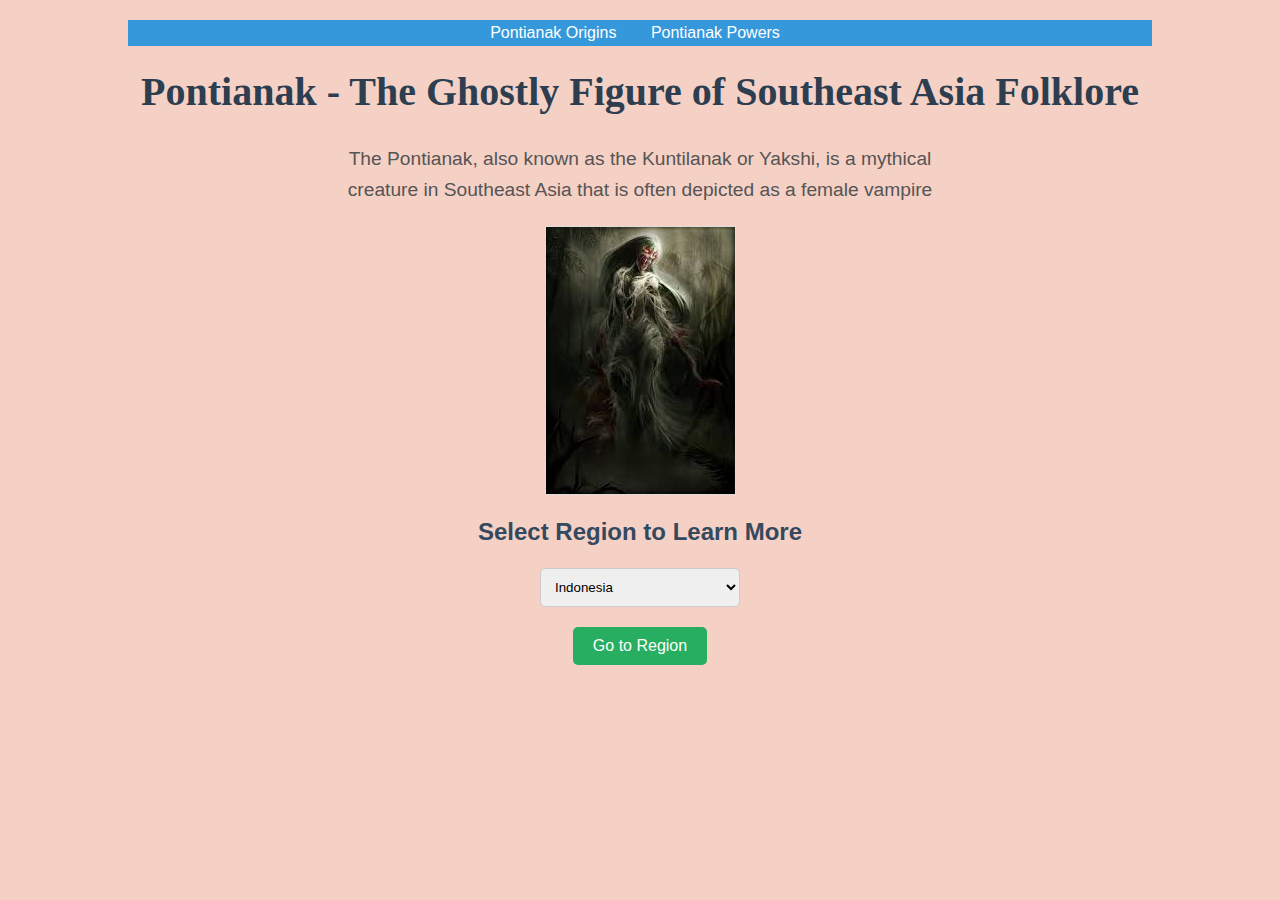
<file: index.html>
<!DOCTYPE html>
<html lang="en">
<head>
    <meta charset="utf-8">
    <meta name="viewport" content="width=device-width, initial-scale=1.0">
    <title>Pontianak - Southeast Asian Folklore</title>
    <link rel="stylesheet" href="css/styles.css">
</head>
<body>

    <nav>
        <ul>
            <li><a href="origin.html">Pontianak Origins</a></li>
            <li><a href="powers.html">Pontianak Powers</a></li>
        </ul>
    </nav>
    
    <h1>Pontianak - The Ghostly Figure of Southeast Asia Folklore</h1>
    <p>The Pontianak, also known as the Kuntilanak or Yakshi, is a mythical creature in Southeast Asia that is often depicted as a female vampire</p>

    <img src="images/pontianak.jpg" alt="Pontianak">

    

    <h2>Select Region to Learn More</h2>
    <select id="regionSelect">
        <option value="indonesia">Indonesia</option>
        <option value="malaysia">Malaysia</option>
        <option value="singapore">Singapore</option>    
    </select>
    <button id="goButton" onclick="handleRegionChange()">Go to Region</button>

    <script>
        function handleRegionChange() {
            var region = document.getElementById("regionSelect").value;
            if(region) {
                window.location.href = region + ".html";
                document.getElementById("goButton").innerText = "Loading...";
            }
            else {
                alert("Please select a region to learn more");
            }
        }
    </script>
</body>
</html>
</file>
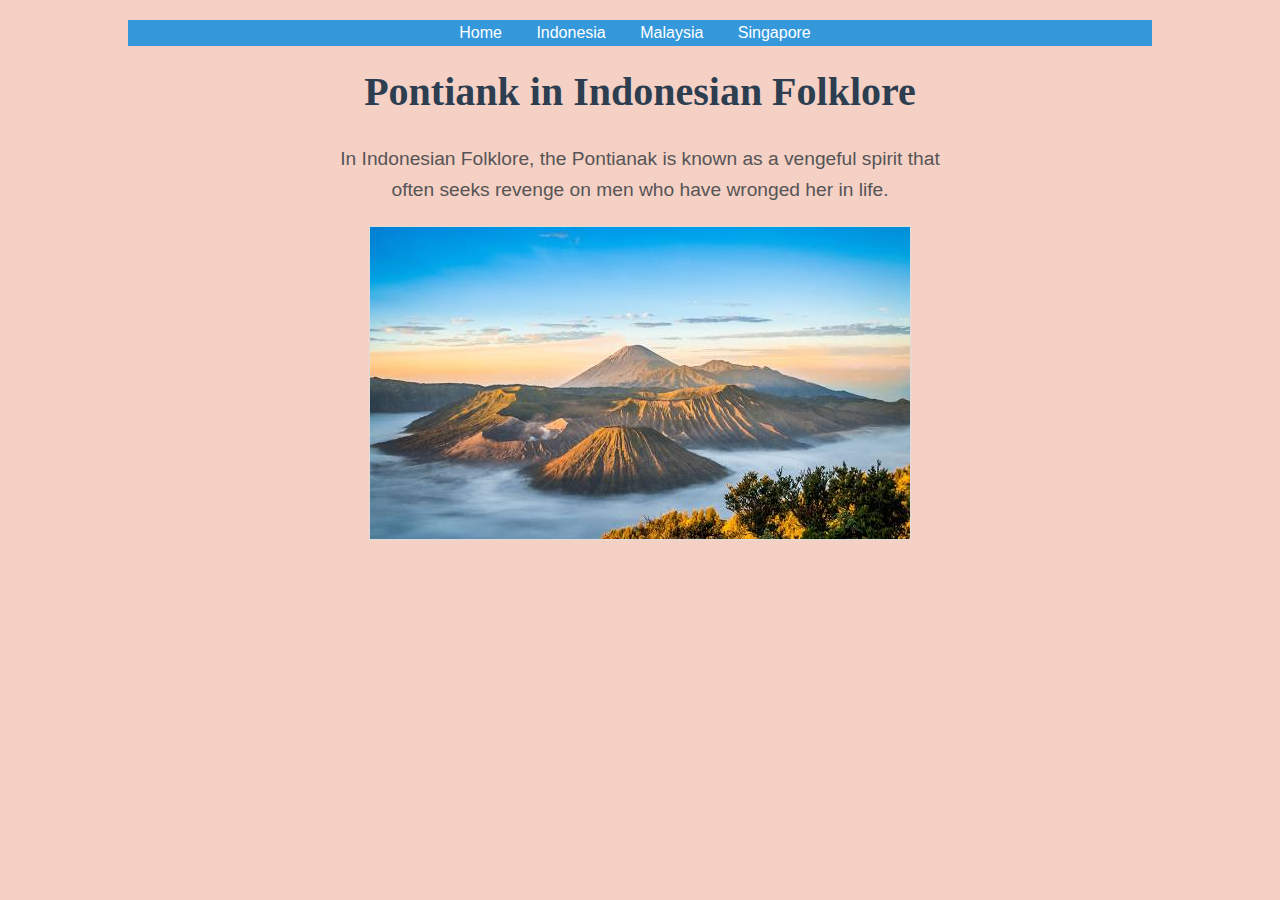
<file: indonesia.html>
<!DOCTYPE html>
<html lang="en">
    <head>
        <meta charset="utf-8">
        <meta name="viewport" content="width=device-width, initial-scale=1.0">
        <title>Pontianak - Indonesia</title>
        <link rel="stylesheet" href="css/styles.css">
    </head>
    <body>

        <nav>
            <ul>
                <li><a href="index.html">Home</a></li>
                <li><a href="indonesia.html">Indonesia</a></li>
                <li><a href="malaysia.html">Malaysia</a></li>
                <li><a href="singapore.html">Singapore</a></li>
            </ul>
        </nav>
        
        <h1>Pontiank in Indonesian Folklore</h1>
        <p>In Indonesian Folklore, the Pontianak is known as a vengeful spirit that often seeks revenge on men who have wronged her in life.</p>
        <img src="images/indonesia.jpg" alt="indonesiaImage">

       

    </body>
</html>
</file>
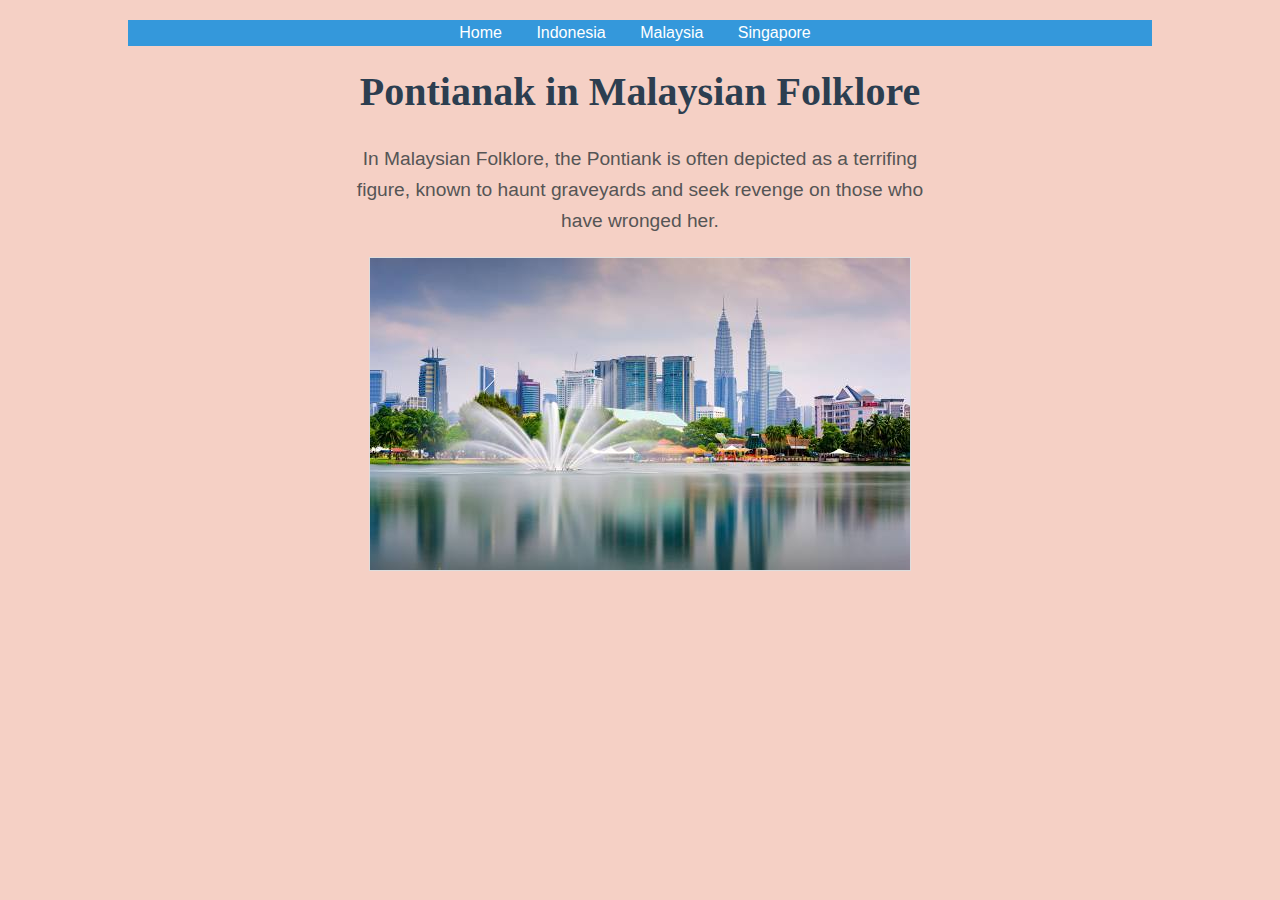
<file: malaysia.html>
<!DOCTYPE html> 
<html lang="en">
<head>
    <meta charset="utf-8">
    <meta name="viewport" content="width=device-width, initial-scale=1.0">
    <title>Pontianak - Malaysia</title>
    <link rel="stylesheet" href="css/styles.css">

</head>
<body>

    <nav>
        <ul>
            <li><a href="index.html">Home</a></li>
            <li><a href="indonesia.html">Indonesia</a></li>
            <li><a href="malaysia.html">Malaysia</a></li>
            <li><a href="singapore.html">Singapore</a></li>
        </ul>
    </nav>
    
    <h1>Pontianak in Malaysian Folklore</h1>
    <p>In Malaysian Folklore, the Pontiank is often depicted as a terrifing figure, known to haunt graveyards and seek revenge on those who have wronged her.</p>
    <img src="images/malaysia.jpg" alt="malaysiaImage">



</body> 
</html>
</file>
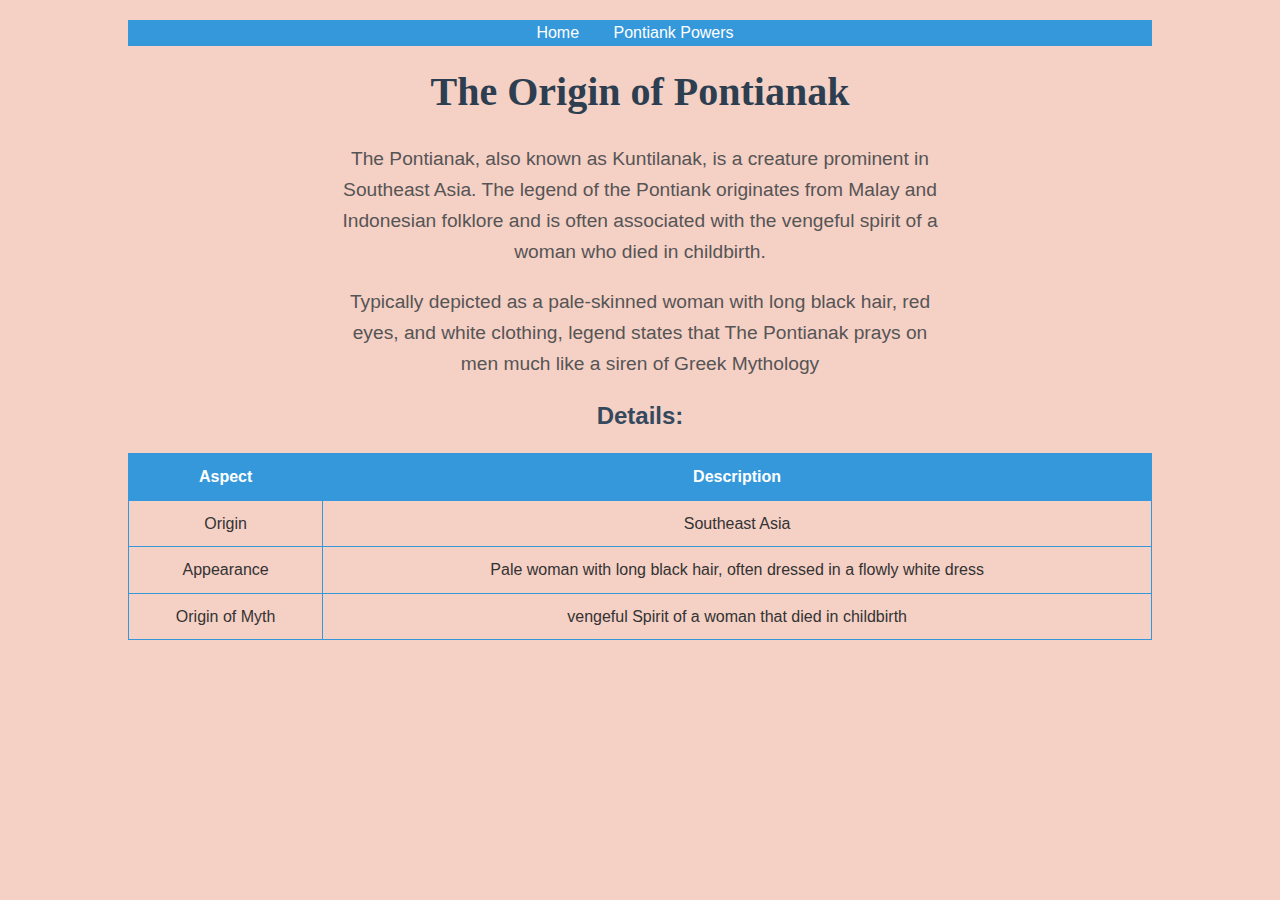
<file: origin.html>
<!DOCTYPE html>
<html lang="en">

<head>
        <meta charset="utf-8">
        <meta name="viewport" content="width=device-width, initial-scale=1.0">
        <title>Pontianak Origin</title>
        <link rel="stylesheet" href="css/styles.css">
</head>
<body>
    <nav>
        <ul>
            <li><a href="index.html">Home</a></li>
            <li><a href="powers.html">Pontiank Powers</a></li>
        </ul>
    </nav>

    <h1>The Origin of Pontianak</h1>
    <p>The Pontianak, also known as Kuntilanak, is a creature prominent in Southeast Asia. The legend of the Pontiank originates from Malay and Indonesian folklore and is often associated with the vengeful spirit of a woman who died in childbirth.  </p>
        <p>Typically depicted as a pale-skinned woman with long black hair, red eyes, and white clothing, legend states that The Pontianak prays on men much like a siren of Greek Mythology</p>

    <h2>Details:</h2>
    <table>
        <tr>
            <th>Aspect</th>
            <th>Description</th>
        </tr>
        <tr>
            <td>Origin</td>
            <td>Southeast Asia</td>
        </tr>
        <tr>
            <td>Appearance</td>
            <td>Pale woman with long black hair, often dressed in a flowly white dress</td>
        </tr>
        <tr>
            <td>Origin of Myth</td>
            <td>vengeful Spirit of a woman that died in childbirth</td>
        </tr>
    </table>

  
</body>
</html>
</file>
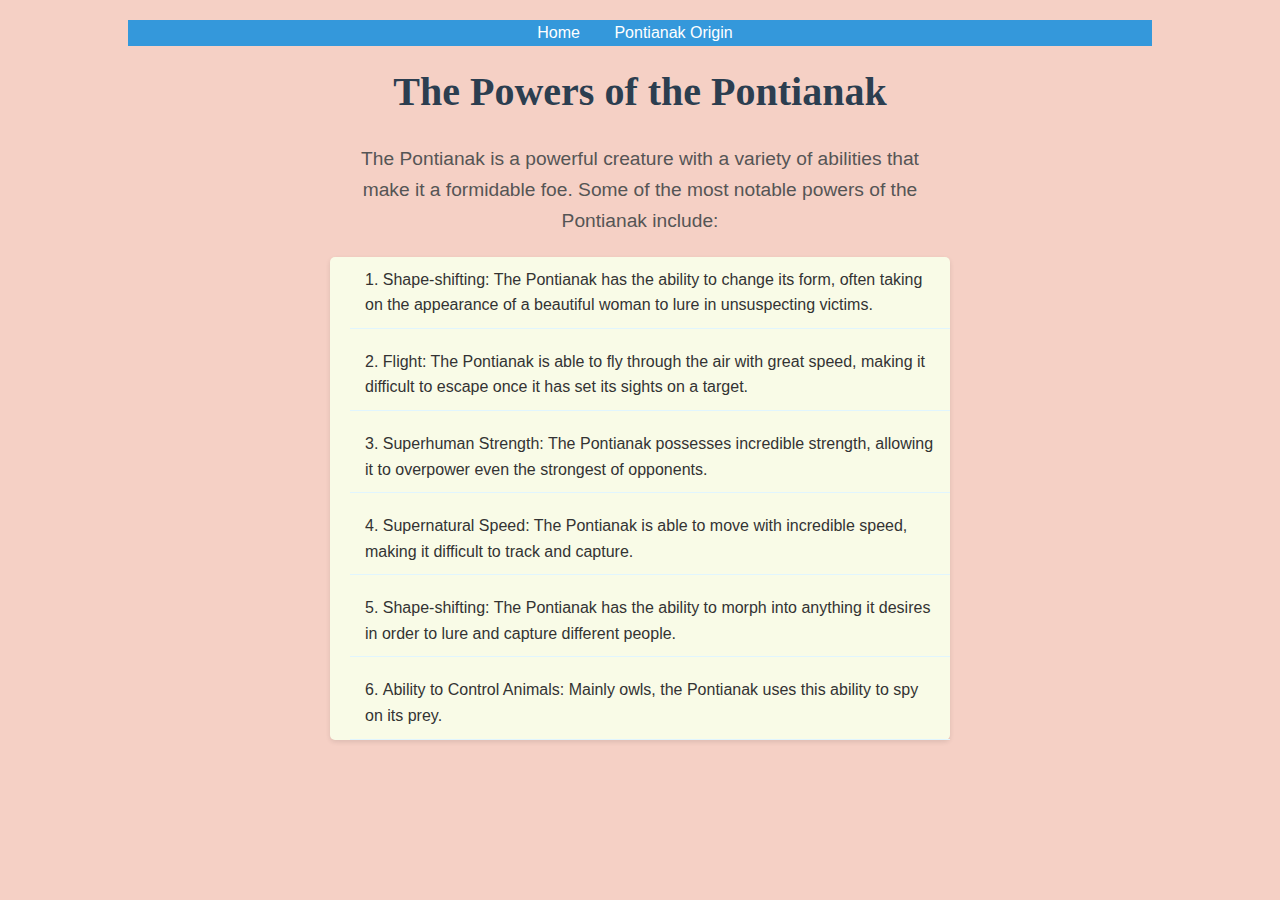
<file: powers.html>
<!DOCTYPE html>
<html lang="en">
<head>
    <meta charset="utf-8">
    <meta name="viewport" content="width=device-width, initial-scale=1.0">
    <title>Pontianak Powers</title>
    <link rel="stylesheet" href="css/styles.css">
</head>

<body> 
    <nav>
        <ul>
            <li><a href="index.html">Home</a></li>
            <li><a href="origin.html">Pontianak Origin</a></li>
        </ul>
    </nav>

    <h1>The Powers of the Pontianak</h1>
    <p>The Pontianak is a powerful creature with a variety of abilities that make it a formidable foe. Some of the most notable powers of the Pontianak include:</p>
    <ol class="styled-list">
        <li>Shape-shifting: The Pontianak has the ability to change its form, often taking on the appearance of a beautiful woman to lure in unsuspecting victims.</li>
        <li>Flight: The Pontianak is able to fly through the air with great speed, making it difficult to escape once it has set its sights on a target.</li>
        <li>Superhuman Strength: The Pontianak possesses incredible strength, allowing it to overpower even the strongest of opponents.</li>
        <li>Supernatural Speed: The Pontianak is able to move with incredible speed, making it difficult to track and capture.</li>
        <li>Shape-shifting: The Pontianak has the ability to morph into anything it desires in order to lure and capture different people.</li>
        <li>Ability to Control Animals: Mainly owls, the Pontianak uses this ability to spy on its prey.</li>
    </ol>

   


</body>
</file>
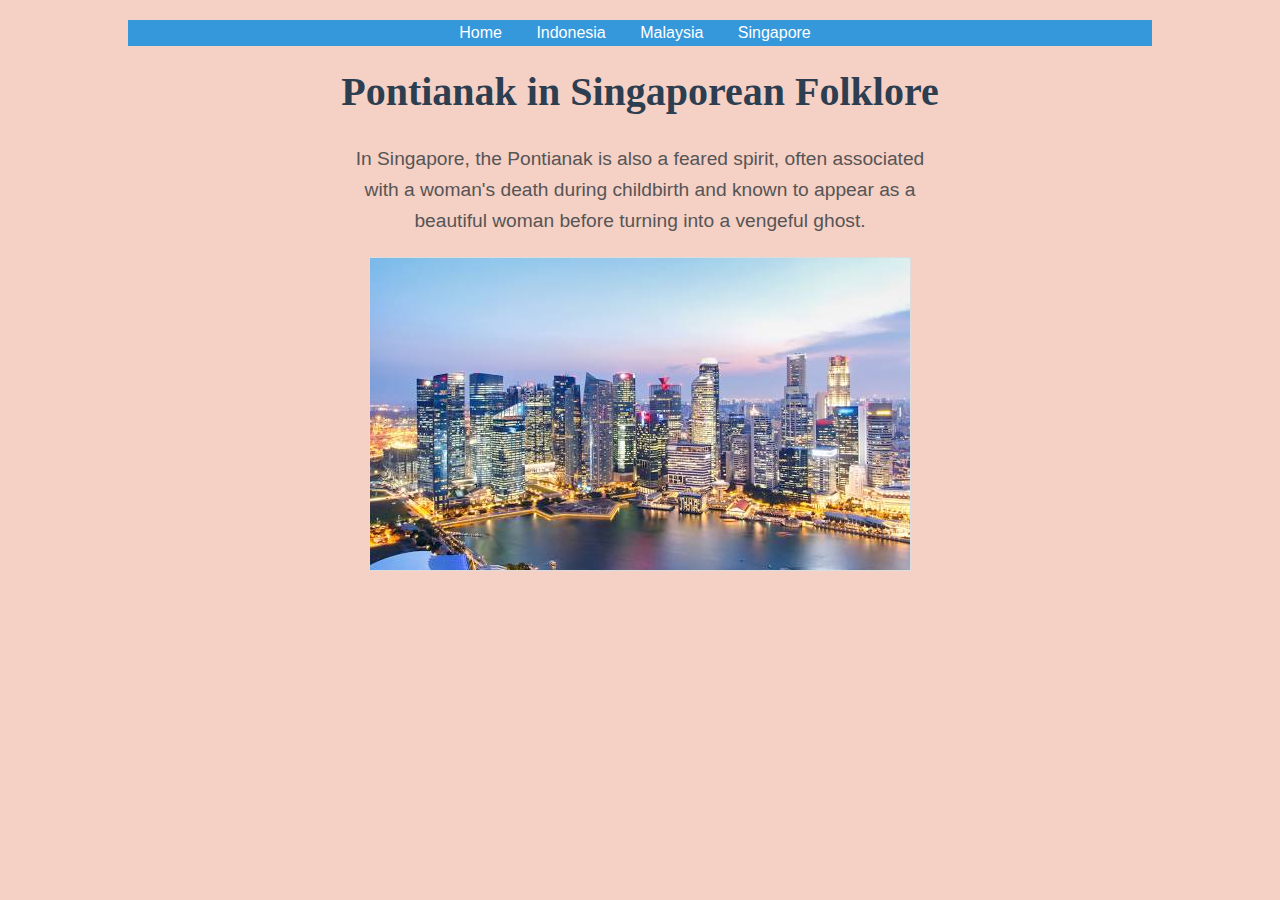
<file: singapore.html>
<!DOCTYPE html> 
<html lang="en">
<head>
    <meta charset="utf-8">
    <meta name="viewport" content="width=device-width, initial-scale=1.0">
    <title>Pontianak - Singapore</title>
    <link rel="stylesheet" href="css/styles.css">

</head>
<body>



<nav>
    <ul>
        <li><a href="index.html">Home</a></li>
        <li><a href="indonesia.html">Indonesia</a></li>
        <li><a href="malaysia.html">Malaysia</a></li>
        <li><a href="singapore.html">Singapore</a></li>
    </ul?>
</nav>

    <h1>Pontianak in Singaporean Folklore</h1>
    <p>In Singapore, the Pontianak is also a feared spirit, often associated with a woman's death during childbirth and known to appear as a beautiful woman before turning into a vengeful ghost.</p>
    <img src="images/singapore.jpg" alt="singaporeImage">


</body> 
</html>
</file>
<file: css/styles.css>
body {
    font-family: 'Franklin Gothic Medium', 'Arial Narrow', Arial, sans-serif;
    background-color: #f5d0c5;
    color: #333;
    margin: 0;
    padding: 0;
    line-height: 1.6;
}

h1 {
    font-family: 'Georgia', 'Times New Roman', Times, serif;
    color: #2c3e50;
    text-align: center;
    margin-top: 20px;
    font-size: 2.5em;
    line-height: 1.3;
    white-space: pre-wrap; 
}

p {
    font-size: 1.2em; 
    line-height: 1.6; 
    text-align: center; 
    margin: 20px auto;
    padding: 0 15px; 
    max-width: 600px; 
    color: #555; 
}

h2 {
    font-family: 'Verdana', 'Geneva', sans-serif;
    color: #34495e;
    text-align: center;
    font-size: 1.5em;
    margin: 10px 0;
    line-height: 1.4;
    padding: 0 10px; 
    white-space: pre-wrap; 
}

nav ul {
    list-style-type: none;
    padding: 0;
    text-align: center;
    background-color: #3498db;
}

nav ul li {
    display: inline;
    margin-right: 10px;
}

nav ul li a {
    color: #fff;
    text-decoration: none;
    padding: 10px;
}

nav ul li a:hover {
    background-color: #2980b9;
    border-radius: 4px;
}

button#goButton {
    background-color: #27ae60;
    color: #fff;
    border: none;
    padding: 10px 20px;
    cursor: pointer;
    border-radius: 5px;
    font-size: 16px;
    display: block; 
    margin: 0 auto; 
}

button#goButton:hover {
    background-color: #2ecc71;
}

#regionSelect {
    width: 200px;
    padding: 10px;
    margin: 20px auto; 
    display: block;
    border: 1px solid #ccc;
    border-radius: 5px;
}

img {
    display: block;
    margin: 20px auto;
    border: 1px solid #ddd;
    max-width: 100%;
    height: auto;
}

table {
    width: 80%;
    margin: 20px auto;
    border-collapse: collapse;
}

table, th, td {
    border: 1px solid #3498db;
}   

th, td {
    padding: 10px;
    text-align: center;
}

th {
    background-color: #3498db;
    color: #fff;
}

td:hover {
    background-color: #f4f6f7;
}

ul, ol {
    margin: 20px auto;
    width: 80%;
    list-style-position: inside;
}

li {
    margin: 10px 0;
}

nav ul li a {
    font-family: 'Arial', sans-serif;
}

#content-container {
    width: 80%;
    margin: 0 auto;
    background-color: #fff;
    padding: 20px;
    border-radius: 10px;
}

footer {
    text-align: center;
    padding: 10px;
    background-color: #2c3e50;
    color: white;
    margin-top: 20px;
}

.styled-list {
    list-style-type: decimal; 
    padding-left: 20px; 
    margin: 20px auto; 
    max-width: 600px; 
    color: #333; 
    background-color: #f9fbe7; 
    border-radius: 5px;
    box-shadow: 0 2px 5px rgba(0, 0, 0, 0.1); 
}

.styled-list li {
    padding: 10px 15px;
    border-bottom: 1px solid #e1f5fe; 
    transition: background-color 0.3s; 
}

.styled-list li:hover {
    background-color: #e1f5fe; 
}
</file>
